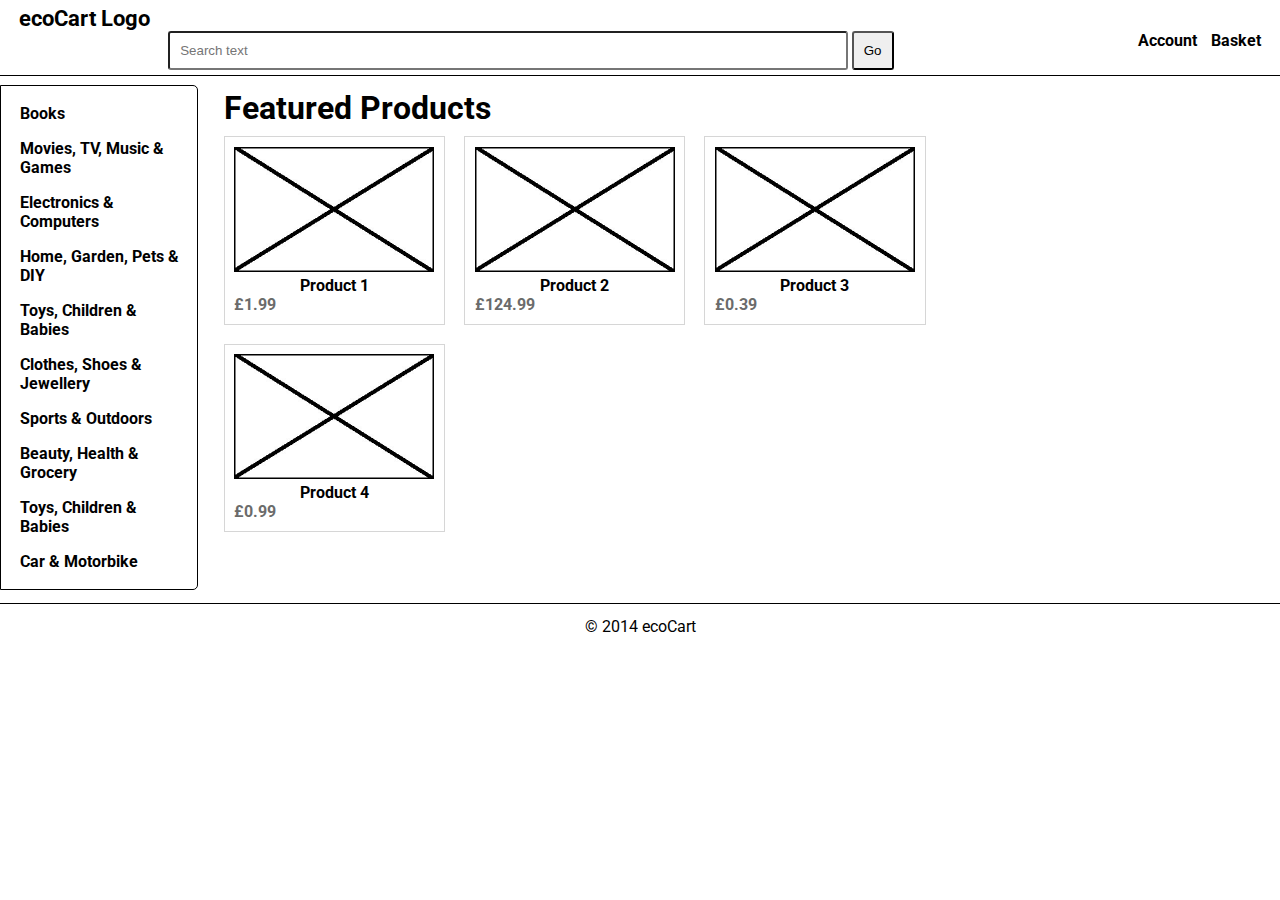
<file: prototyping/home-wf.html>
<!DOCTYPE html>
<html>
    <head>
        <meta charset="UTF-8">
        <title>ecoCart: Wire-frame Prototype</title>
		<meta name="description" content="ecoCart">
		<meta name="author" content="Edward McKnight (UP608985)">
		<meta name="viewport" content="width=device-width, initial-scale=1, maximum-scale=1"> <!-- Mobile specific meta tag -->
		
		<link rel="stylesheet" href="./base-wf.css">
		
		<!-- Favicons -->
		<link rel="shortcut icon" href="../images/favicon.ico">
		<!--<link rel="apple-touch-icon" href="images/apple-touch-icon.png">
		<link rel="apple-touch-icon" sizes="72x72" href="images/apple-touch-icon-72x72.png">
		<link rel="apple-touch-icon" sizes="114x114" href="images/apple-touch-icon-114x114.png">-->
    </head>
    <body>
		<div id="container">
			<header id="mainHeader">
				<div id="headerText">ecoCart Logo</div>
				<div id="headerRight">
					<span class="link">Account</span>
					<span id="last" class="link">Basket</span>
				</div>
				<div id="headerSearch">
					<input type="text" placeholder="Search text">
					<button>Go</button>
				</div>
			</header>
			<aside id="catNav">
				<nav>
					<ul>
						<li>Books</li>
					</ul>
				</nav>
				<nav>
					<ul>
						<li>Movies, TV, Music &amp; Games</li>
					</ul>
				</nav>
				<nav>
					<ul>
						<li>Electronics &amp; Computers</li>
					</ul>
				</nav>
				<nav>
					<ul>
						<li>Home, Garden, Pets &amp; DIY</li>
					</ul>
				</nav>
				<nav>
					<ul>
						<li>Toys, Children &amp; Babies</li>
					</ul>
				</nav>
				<nav>
					<ul>
						<li>Clothes, Shoes &amp; Jewellery</li>
					</ul>
				</nav>
				<nav>
					<ul>
						<li>Sports &amp; Outdoors</li>
					</ul>
				</nav>
				<nav>
					<ul>
						<li>Beauty, Health &amp; Grocery</li>
					</ul>
				</nav>
				<nav>
					<ul>
						<li>Toys, Children &amp; Babies</li>
					</ul>
				</nav>
				<nav>
					<ul>
						<li>Car &amp; Motorbike</li>
					</ul>
				</nav>
			</aside>
			<main>
				<section id="featured">
					<h1>Featured Products</h1>
					<div class="grid">
						<section class="grid-item">
							<img src="../images/products/default-none.jpg" alt="Product Image">
							<header>Product 1</header>
							<div class="price">
								&pound;1.99
							</div>
						</section>
						<section class="grid-item">
							<img src="../images/products/default-none.jpg" alt="Product Image">
							<header>Product 2</header>
							<div class="price">
								&pound;124.99
							</div>
						</section>
						<section class="grid-item">
							<img src="../images/products/default-none.jpg" alt="Product Image">
							<header>Product 3</header>
							<div class="price">
								&pound;0.39
							</div>
						</section>
						<section class="grid-item">
							<img src="../images/products/default-none.jpg" alt="Product Image">
							<header>Product 4</header>
							<div class="price">
								&pound;0.99
							</div>
						</section>
					</div>
				</section>
			</main>
			<footer>
				&copy; 2014 ecoCart
			</footer>
		</div>
    </body>
</html>
</file>
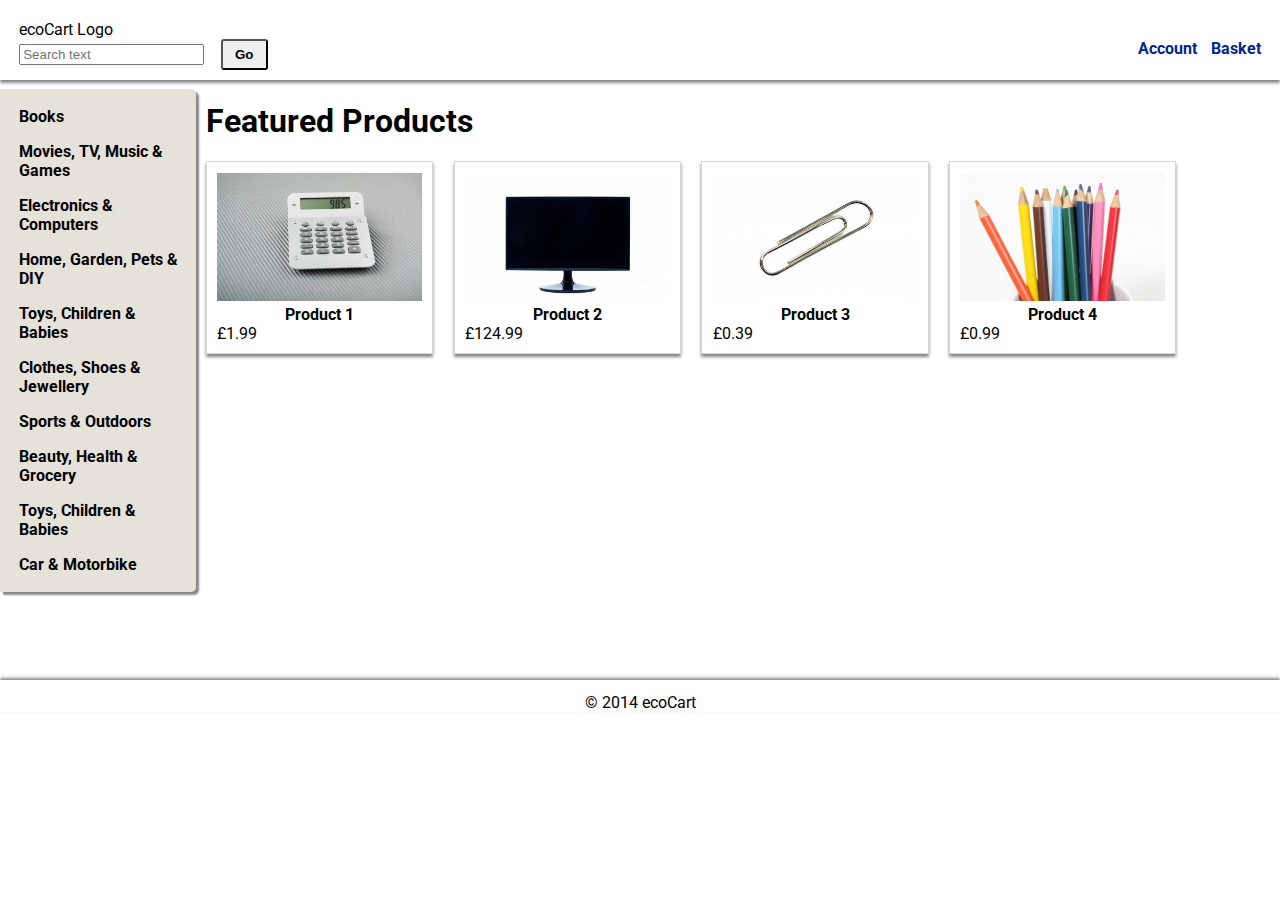
<file: prototyping/home.html>
<!DOCTYPE html>
<html>
    <head>
        <meta charset="UTF-8">
        <title>ecoCart</title>
		<meta name="description" content="ecoCart">
		<meta name="author" content="Edward McKnight (UP608985)">
		<meta name="viewport" content="width=device-width, initial-scale=1, maximum-scale=1"> <!-- Mobile specific meta tag -->
		
		<link rel="stylesheet" href="../css/base.css">
		
		<!-- Favicons -->
		<link rel="shortcut icon" href="../images/favicon.ico">
		<!--<link rel="apple-touch-icon" href="images/apple-touch-icon.png">
		<link rel="apple-touch-icon" sizes="72x72" href="images/apple-touch-icon-72x72.png">
		<link rel="apple-touch-icon" sizes="114x114" href="images/apple-touch-icon-114x114.png">-->
    </head>
    <body>
		<div id="container">
			<header id="mainHeader">
				<div id="headerText">ecoCart Logo</div>
				<div id="headerRight">
					<span class="link">Account</span>
					<span id="last" class="link">Basket</span>
				</div>
				<div id="headerSearch">
					<input type="text" placeholder="Search text">
					<button>Go</button>
				</div>
			</header>
			<aside id="catNav">
				<nav>
					<ul>
						<li>Books</li>
					</ul>
				</nav>
				<nav>
					<ul>
						<li>Movies, TV, Music &amp; Games</li>
					</ul>
				</nav>
				<nav>
					<ul>
						<li>Electronics &amp; Computers</li>
					</ul>
				</nav>
				<nav>
					<ul>
						<li>Home, Garden, Pets &amp; DIY</li>
					</ul>
				</nav>
				<nav>
					<ul>
						<li>Toys, Children &amp; Babies</li>
					</ul>
				</nav>
				<nav>
					<ul>
						<li>Clothes, Shoes &amp; Jewellery</li>
					</ul>
				</nav>
				<nav>
					<ul>
						<li>Sports &amp; Outdoors</li>
					</ul>
				</nav>
				<nav>
					<ul>
						<li>Beauty, Health &amp; Grocery</li>
					</ul>
				</nav>
				<nav>
					<ul>
						<li>Toys, Children &amp; Babies</li>
					</ul>
				</nav>
				<nav>
					<ul>
						<li>Car &amp; Motorbike</li>
					</ul>
				</nav>
			</aside>
			<main>
				<section id="featured">
					<h1>Featured Products</h1>
					<div class="grid">
						<section class="grid-item">
							<img src="../images/products/default-calculator.jpg" alt="Product Image">
							<header>Product 1</header>
							<div class="price">
								&pound;1.99
							</div>
						</section>
						<section class="grid-item">
							<img src="../images/products/default-monitor.jpg" alt="Product Image">
							<header>Product 2</header>
							<div class="price">
								&pound;124.99
							</div>
						</section>
						<section class="grid-item">
							<img src="../images/products/default-paperclip.jpg" alt="Product Image">
							<header>Product 3</header>
							<div class="price">
								&pound;0.39
							</div>
						</section>
						<section class="grid-item">
							<img src="../images/products/default-pencils.jpg" alt="Product Image">
							<header>Product 4</header>
							<div class="price">
								&pound;0.99
							</div>
						</section>
					</div>
				</section>
			</main>
			<footer>
				&copy; 2014 ecoCart
			</footer>
		</div>
    </body>
</html>
</file>
<file: prototyping/base-wf.css>
/* 
    Created on : 08-Nov-2014, 11:55:08
    Author     : Edward McKnight (UP608985)
*/

@import url(//fonts.googleapis.com/css?family=Roboto:400italic,700,400); /* Google's Roboto Font */

body {
	font-family: 'Roboto', sans-serif;
	margin: 0;
}

button {
	cursor: pointer;
}

div#container {
	width: 100%;
}

header#mainHeader {
	padding: 5px 1.5%;
	border-bottom: 1px solid black;
}

header#mainHeader>div#headerText {
	font-weight: bold;
	font-size: 140%;
}

/* Header search styling */
header#mainHeader>div#headerSearch {
	margin-left: 12%;
}

header#mainHeader>div#headerSearch input {
	width: 60%;
	padding: 10px;
	border-radius: 3px;
}

header#mainHeader>div#headerSearch button {
	padding: 10px;
	border-radius: 3px;
}

header#mainHeader>div#headerRight {
	float: right;
}

header#mainHeader>div#headerRight>span.link {
	font-weight: bold;
}

header#mainHeader>div#headerRight>span.link#last {
	margin-left: 10px;
}

/* Category Navigation */
aside#catNav {
	float: left;
	width: 15%;
	padding: 2px;
	margin: .7% 0 1% 0;
	border-radius: 0 5px 5px 0;
	border: 1px solid black;
	overflow-x: hidden; /* Hide overflowing content when screen size is squashed, stops text flowing over the element */
}

aside#catNav>nav {
	padding: 0 7%;
}

aside#catNav>nav>ul {
	padding-left: 2%;
}

aside#catNav>nav>ul>li {
	list-style: none;
	font-weight: bold;
}

/* Main content styling */
main {
	float: left;
	display: block; /* Neccessary for older browsers which don't display the "main" element correctly */
	width: 75%;
	margin: 1% 2%;
}

main>section#featured>h1 {
	margin: 0;
	margin-bottom: 1%;
}

/* Grid styling */
main div.grid {
	width: 100%;
}

main div.grid>section.grid-item {
	float: left;
	margin-right: 2%;
	margin-bottom: 2%;
	border: 1px solid #D6D6D6;
	width: 20%;
	min-width: 200px; /* Set a minimum width so that they move down the screen rather than getting inifinitely smaller, when the screen is squashed */
	padding: 1%;
}

main div.grid>section.grid-item>img {
	width: 100%;
	height: 100%;
}

main div.grid>section.grid-item>header {
	text-align: center;
	font-weight: bold;
}

main div.grid>section.grid-item>div.price {
	color: #6B6B6B;
	font-weight: bold;
}

/* Footer styling */
footer {
	clear: both;
	border-top: 1px solid black;
	padding-top: 1%;
	text-align: center;
}
</file>
<file: css/base.css>
/* 
    Created on : 08-Nov-2014, 11:55:08
    Author     : UP608985

    Style sheet for shared styles
*/

@import url(//fonts.googleapis.com/css?family=Roboto:400italic,700,400); /* Google's Roboto Font */

/* Smaller than 530px styles */
@media (max-width: 530px) {
    main {
        width: 98%;
    }
    
    aside#catNav {
        width: 100%;
    }
    
    td {
        display: inline-block;
    }
}

/* Bigger than 530px styles */
@media (min-width: 531px) {
    main {
        width: 80%;
    }
    
    aside#catNav {
        width: 15%;
    }
}

body {
    font-family: 'Roboto', sans-serif;
    margin: 0;
}

button {
    cursor: pointer;
    font-weight: bold;
    border-radius: 3px;
    margin: 0 1%;
    padding: 0.5% 1%;
}

a {
    text-decoration: none;
    color: inherit;
}

div#container {
    width: 100%;
}

header#mainHeader {
    padding: 20px 1.5% 10px 1.5%;
    box-shadow: 0 3px 3px #888888;
}

header#mainHeader>div#headerRight {
    float: right;
}

header#mainHeader>div#headerRight>span.link {
    font-weight: bold;
    margin-left: 10px;
}

/* Category Navigation */
aside#catNav {
    float: left;
    padding: 2px;
    margin: .7% 10px 1% 0;
    background-color: #e5e2d9;
    border-radius: 0 5px 5px 0;
    box-shadow: 3px 3px 2px #888888;
    overflow-x: hidden; /* Hide overflowing content when screen size is squashed, stops text flowing over the element */
    overflow-y: hidden;
}

aside#catNav>nav {
    padding: 0 7%;
}

aside#catNav>nav>ul {
    padding-left: 2%;
}

aside#catNav>nav>ul>li {
    margin-bottom: 8%;
    list-style: none;
    font-weight: bold;
    overflow-x: hidden;
}

/* Main content styling */
main {
    float: left;
    display: block; /* Neccessary for older browsers which don't display the "main" element correctly */
    min-height: 600px;
}

/* Grid styling */
main div.grid, main div.admin-grid {
    width: 100%;
}

main div.grid>section.grid-item {
    float: left;
    margin-right: 2%;
    margin-bottom: 2%;
    box-shadow: 0 3px 3px #888888;
    border: 1px solid #D6D6D6;
    width: 20%;
    min-width: 200px; /* Set a minimum width so that they move down the screen rather than getting inifinitely smaller, when the screen is squashed */
    padding: 1%;
}

main div.grid>section.grid-item>img {
    width: 100%;
    max-height: 152px;
}

main div.grid>section.grid-item>header, main div.admin-grid>section.grid-item>header, main div.reporting-grid>section.grid-item>header {
    text-align: center;
    font-weight: bold;
}

/* View item pages */
main>nav#catHierarchy {
    margin: 0 2% 1% 2%;
    color: #999999;
}

/* Links */
.link {
    color: #00248F;
    text-decoration: none;
    cursor: pointer;
}

.link:hover {
    color: #CCCC00;
}

/* Tables */
table#catTable, table#delTable, table#productsTable, table#settingsTable, table#warnTable, table#ordersTable, table#items {
	border-collapse: collapse;
	margin-top: 1%;
    width: 100%;
}

table#catTable tr:nth-child(even), table#delTable tr:nth-child(even), table#productsTable tr:nth-child(even), table#settingsTable tr:nth-child(even), table#warnTable tr:nth-child(even), table#ordersTable tr:nth-child(even) {
	background-color: #D6D6D6;
}

table>tr.heading, table>tr#heading {
    font-weight: bold;
}

td.label {
    text-align: right;
    font-weight: bold;
}

/* Errors */
input:invalid,
input:out-of-range,
textarea:invalid,
textarea:out-of-range {
    border-color:hsl(0, 50%, 50%);
    background:hsl(0, 50%, 90%);
}

/* Footer styling */
footer {
    clear: both;
    padding-top: 1%;
    box-shadow: 0 -2px 3px #888888;
    text-align: center;
}

/* Misc */
input.search-field {
    width: 60%;
    padding: 10px;
    border-radius: 3px;
}

label {
    font-weight: bold;
}

body>div#modalHider { /* sadasidha. (2012). Show a div as a modal pop up. Retrieved from http://stackoverflow.com/questions/6263303/show-a-div-as-a-modal-pop-up */
    position: absolute;
    top: 0%;
    left: 0%;
    width: 100%;
    height: 100%;
    z-index: 99;
    background-color: #000000;
    opacity: 0.6; /* for transparency */
}

body>div#modalLoading { /* sadasidha. (2012). Show a div as a modal pop up. Retrieved from http://stackoverflow.com/questions/6263303/show-a-div-as-a-modal-pop-up */
    position: fixed;
    text-align: center;
    font-size: 16pt;
    color: azure;
    top: 50%;
    left: 50%;
    width: 10em;
    height: 10em;
    margin-top: -5em;  /* set to a negative number 1/2 of your height */
    margin-left: -5em;  /* set to a negative number 1/2 of your width */
    z-index: 100;
}

body>div#modalLoading>div#loadingText {
    margin-left: -35px;
}

body>div#modalLoading>canvas#modalLogo {
    width: 150px;
    height: 75px;
}
</file>
